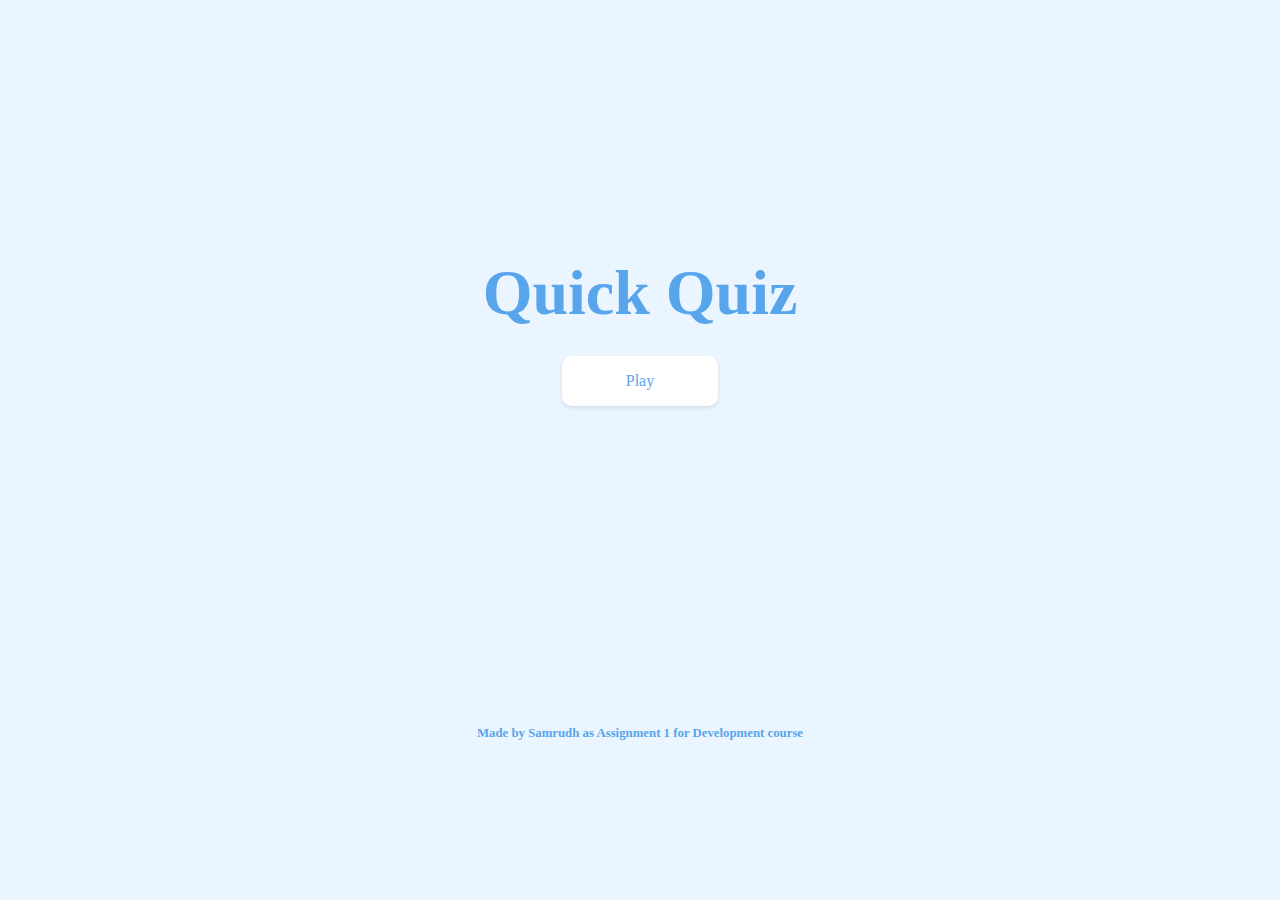
<file: index.html>
<!DOCTYPE html>
<html lang="en">
<head>
    <meta charset="UTF-8">
    <meta name="viewport" content="width=device-width, initial-scale=1.0">
    <link rel="stylesheet" href="indexcss.css">
    <title>Quiz App</title>
</head>
<body>
    <heade>
        <h1>Quick Quiz</h1>
    </header>
    <main>
        <a href="quest.html" class="play">Play</a>
    </main>
    <footer>
        <h4>Made by Samrudh as Assignment 1 for Development course</h4>
    </footer>
</body>
</html>
</file>
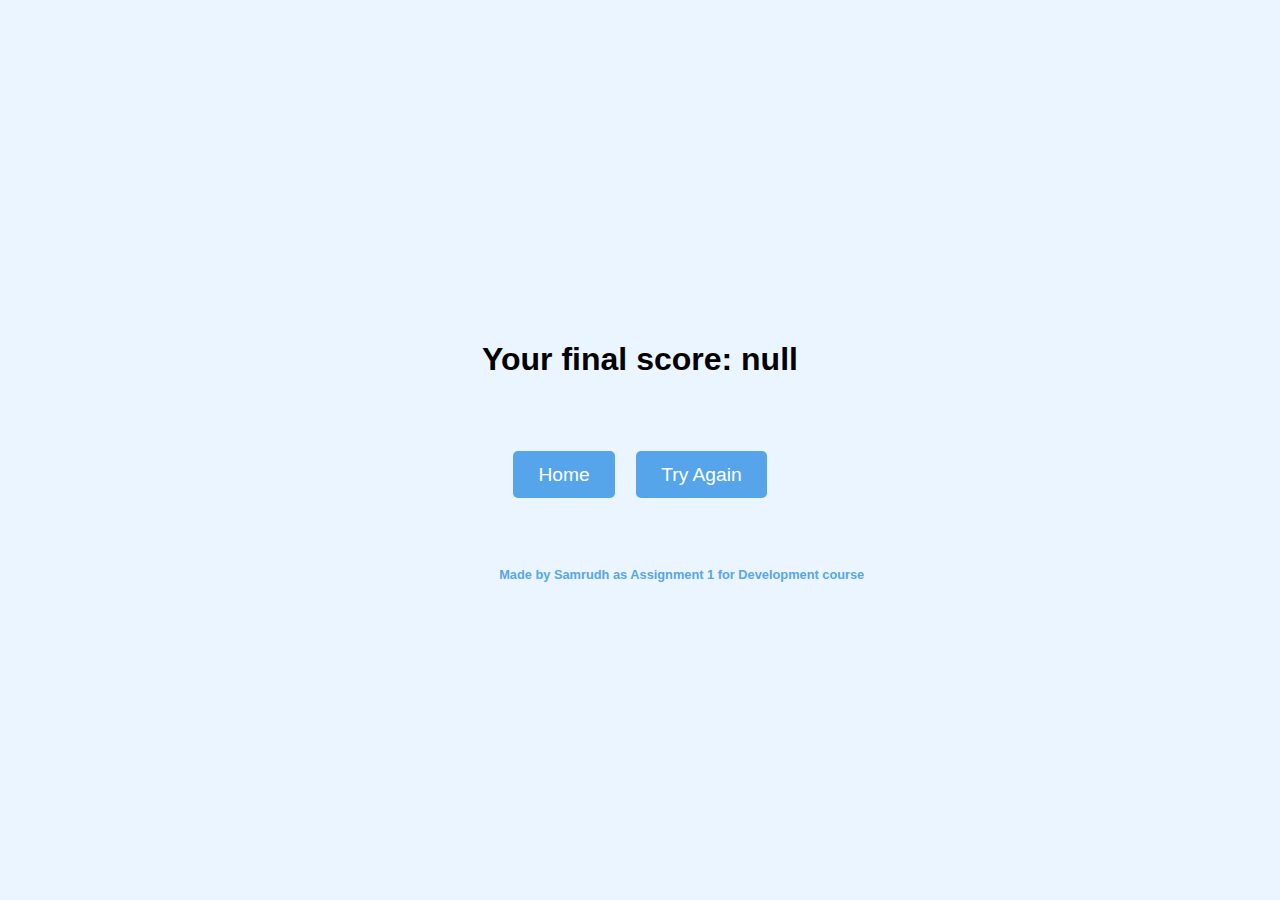
<file: lastpage.html>
<!DOCTYPE html>
<html lang="en">
<head>
    <meta charset="UTF-8">
    <meta name="viewport" content="width=device-width, initial-scale=1.0">
    <title>Quiz Result</title>
    <link rel="stylesheet" href="styles.css">
</head>
<body>
    <div class="container">
        <div id="end" class="flex-center flex-column">
            <h1 id="finalScore"></h1>
            <div id="endhtml">
                <a href="index.html" class="btn">Home</a>
                <a href="quest.html" class="btn">Try Again</a>
            </div>
        </div>
    </div>
    <footer>
        <h4>Made by Samrudh as Assignment 1 for Development course</h4>
    </footer>
    <script src="script.js"></script>
</body>
</html>
</file>
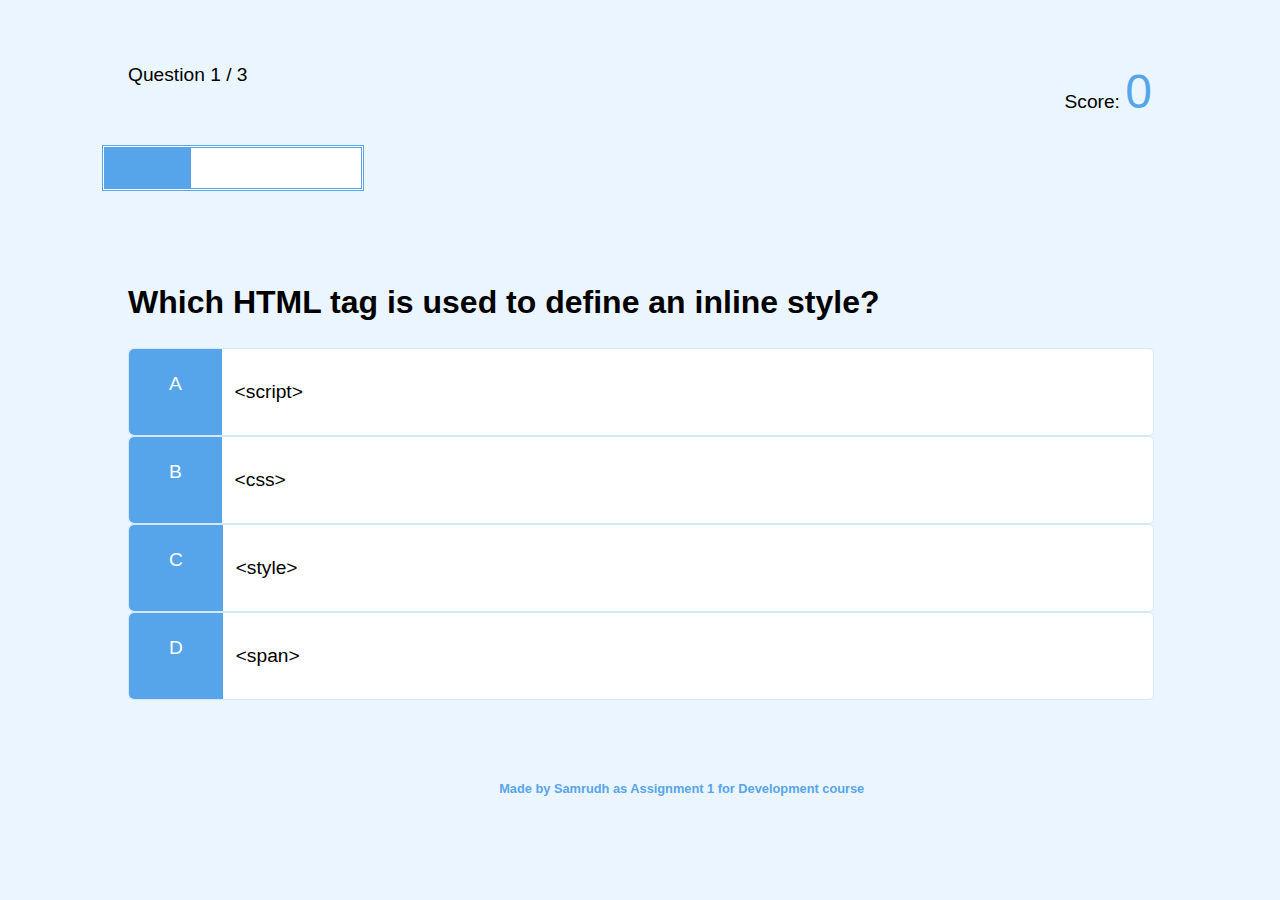
<file: quest.html>
<!DOCTYPE html>
<html lang="en">
<head>
    <meta charset="UTF-8">
    <meta name="viewport" content="width=device-width, initial-scale=1.0">
    <title>Quiz Game</title>
    <link rel="stylesheet" href="styles.css">
</head>
<body>
        <div id="top-result">
            <div id="question-number">Question 1 / 3</div>
            <div id="score">Score: <span id="score-num">0</span></div>
        </div>
        <div id="progress-bar">
            <div id="progress-bar-full"></div>
        </div>
        <div id="game">
            <h2 id="question">Question</h2>
            <div class="choice-container">
                <p class="choice-prefix">A</p>
                <p class="choice-text" data-number="1">Choice 1</p>
            </div>
            <div class="choice-container">
                <p class="choice-prefix">B</p>
                <p class="choice-text" data-number="2">Choice 2</p>
            </div>
            <div class="choice-container">
                <p class="choice-prefix">C</p>
                <p class="choice-text" data-number="3">Choice 3</p>
            </div>
            <div class="choice-container">
                <p class="choice-prefix">D</p>
                <p class="choice-text" data-number="4">Choice 4</p>
            </div>
        </div>
        <footer>
            <h4>Made by Samrudh as Assignment 1 for Development course</h4>
        </footer>
    <script src="script.js"></script>
</body>
</html>
</file>
<file: indexcss.css>
*
{
    background-color: #EBF5FF;
    margin: 0;
    padding: 0;
    text-align: center;
}
h1
{
    font-size: 400%;
    margin-top: 20%;
    color: #58A5EB;
}
a.play
{
    display: inline-block;
    padding: 1rem 4rem;
    font-size: 1rem;
    text-decoration: none;
    color: #58A5EB;
    background-color: #fff;
    border-radius: 10px;
    box-shadow: 0 2px 4px rgba(0, 0, 0, 0.1);
    margin-top: 2%;
    transition: background-color 0.3s ease;
}

a.play:hover {
    background-color: #f5f5f5;
}
footer 
{
    margin-top: 25%;
    bottom: 5%;
    color: #58A5EB;
    font-size: 0.8rem;
}
</file>
<file: styles.css>
body 
{
    font-family: Arial, sans-serif;
    background-color: #EBF5FF;
    margin: 0;
}
#top-result
{
    display: flex;
    justify-content: space-between;
    padding: 10%;
    padding-top: 5%;
    padding-bottom: 2%;
    font-size: 1.2rem;
}
#score-num
{
    font-size: 3rem;
    color: #56a5eb;
}
#progress-bar 
{
    width: 20%;
    height: 40px;
    margin-left: 8%;
    background-color: white;
    border-color: #56a5eb;
    border-style: double;
    margin-bottom: 1rem;
}

#progress-bar-full {
    height: 100%;
    background-color: #56a5eb;
    width: 0%;
    transition: width 0.5s ease;
}
#game
{
    padding: 10%;
    padding-bottom: 5%;
    padding-top: 4%;
}
#question
{
    font-size: 2rem;
}
.choice-container {
    display: flex;
    margin-bottom: 0;
    width: 100%;
    font-size: 1.2rem;
    border: 0.1rem solid rgba(86, 165, 235, 0.25);
    background-color: white;
    border-radius: 5px;
    cursor: pointer;
}
.choice-container:hover 
{
    background-color: rgba(86, 165, 235, 0.1);
}
.choice-prefix 
{
    margin: 0;
    padding: 1.5rem 2.5rem;
    background-color: #56a5eb;
    color: white;
    border-radius: 5px 0 0 5px;
}
.choice-text 
{
    padding: 0.8rem;
    width: 100%;
}
.correct {
    background-color: #28a745;
}

.incorrect {
    background-color: #dc3545;
}
.container
{
    margin-top: 25%;
}
.flex-center 
{
    display: flex;
    justify-content: center;
    align-items: center;
}

.flex-column 
{
    flex-direction: column;
}
.btn {
    font-size: 1.2rem;
    padding: 0.8rem 1.6rem;
    border-radius: 5px;
    background-color: #56a5eb;
    color: white;
    text-decoration: none;
    margin: 0.5rem;
    cursor: pointer;
}
footer 
{
    margin-left: 39%;
    bottom: 5%;
    color: #58A5EB;
    font-size: 0.8rem;
}
#endhtml
{
    padding: 5%;
}
</file>
